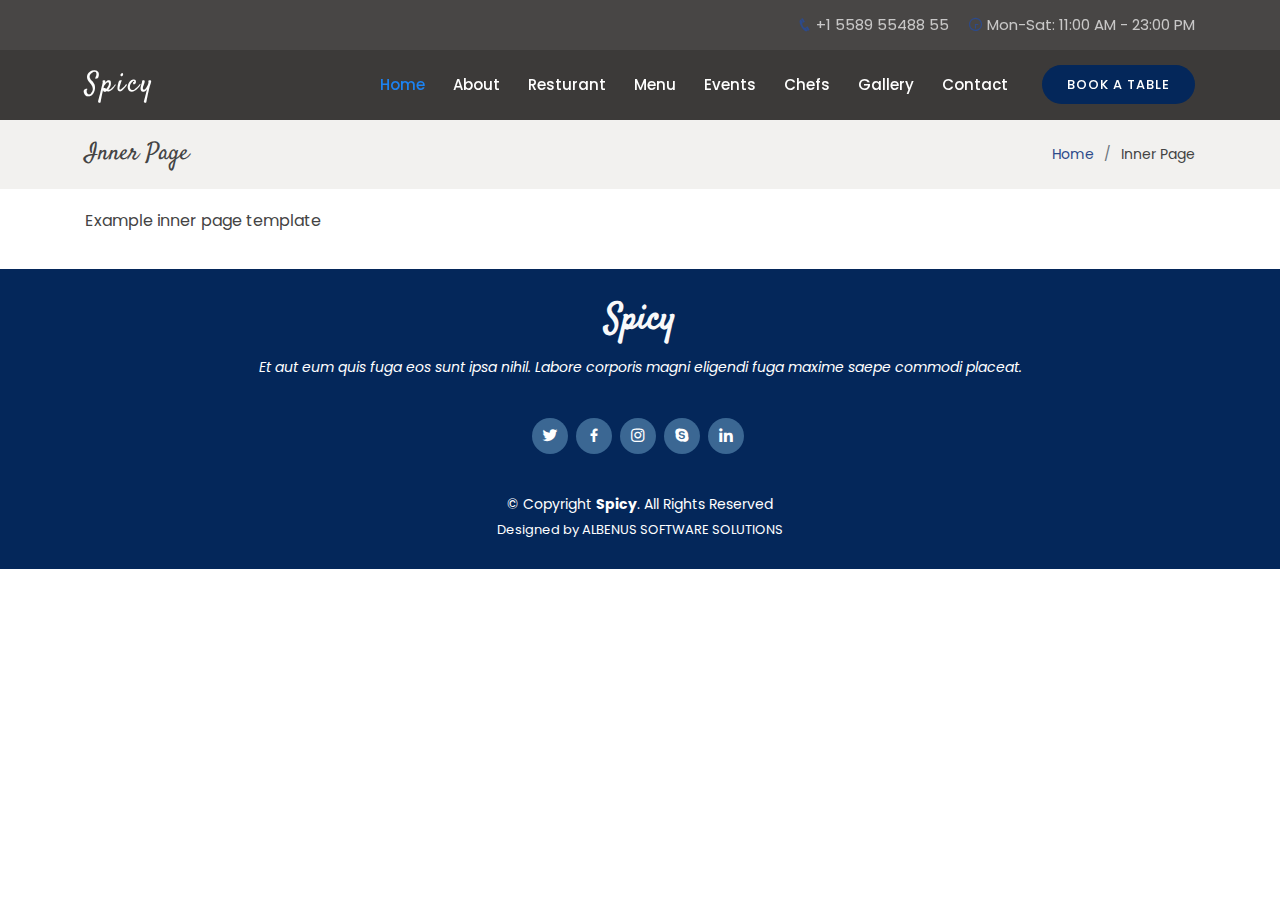
<file: inner-page.html>
<!DOCTYPE html>
<html lang="en">

<head>
  <meta charset="utf-8">
  <meta content="width=device-width, initial-scale=1.0" name="viewport">

  <title>Inner Page - Spicy</title>
  <meta content="" name="descriptison">
  <meta content="" name="keywords">

  <!-- Favicons -->
  <link href="assets/img/favicon.png" rel="icon">
  <link href="assets/img/apple-touch-icon.png" rel="apple-touch-icon">

  <!-- Google Fonts -->
  <link href="https://fonts.googleapis.com/css?family=Poppins:300,300i,400,400i,600,600i,700,700i|Satisfy|Comic+Neue:300,300i,400,400i,700,700i" rel="stylesheet">

  <!-- Vendor CSS Files -->
  <link href="assets/vendor/bootstrap/css/bootstrap.min.css" rel="stylesheet">
  <link href="assets/vendor/icofont/icofont.min.css" rel="stylesheet">
  <link href="assets/vendor/boxicons/css/boxicons.min.css" rel="stylesheet">
  <link href="assets/vendor/animate.css/animate.min.css" rel="stylesheet">
  <link href="assets/vendor/venobox/venobox.css" rel="stylesheet">
  <link href="assets/vendor/owl.carousel/assets/owl.carousel.min.css" rel="stylesheet">

  <!-- Template Main CSS File -->
  <link href="assets/css/style.css" rel="stylesheet">

  <!-- =======================================================
  * Template Name: Delicious - v2.1.0
  * Template URL: https://bootstrapmade.com/delicious-free-restaurant-bootstrap-theme/
  * Author: BootstrapMade.com
  * License: https://bootstrapmade.com/license/
  ======================================================== -->
</head>

<body>

  <!-- ======= Top Bar ======= -->
  <section id="topbar" class="d-none d-lg-flex align-items-center fixed-top ">
    <div class="container text-right">
      <i class="icofont-phone"></i> +1 5589 55488 55
      <i class="icofont-clock-time icofont-rotate-180"></i> Mon-Sat: 11:00 AM - 23:00 PM
    </div>
  </section>

  <!-- ======= Header ======= -->
  <header id="header" class="fixed-top d-flex align-items-center ">
    <div class="container d-flex align-items-center">

      <div class="logo mr-auto">
        <h1 class="text-light"><a href="index.html"><span>Spicy</span></a></h1>
        <!-- Uncomment below if you prefer to use an image logo -->
        <!-- <a href="index.html"><img src="assets/img/logo.png" alt="" class="img-fluid"></a>-->
      </div>

      <nav class="nav-menu d-none d-lg-block">
        <ul>
          <li class="active"><a href="index.html">Home</a></li>
          <li><a href="#about">About</a></li>
          <li><a href="#resturant">Resturant</a></li>
          <li><a href="#menu">Menu</a></li>
          <li><a href="#events">Events</a></li>
          <li><a href="#chefs">Chefs</a></li>
          <li><a href="#gallery">Gallery</a></li>
          <li><a href="#contact">Contact</a></li>

          <li class="book-a-table text-center"><a href="#book-a-table">Book a table</a></li>
        </ul>
      </nav><!-- .nav-menu -->

    </div>
  </header><!-- End Header -->

  <main id="main">

    <!-- ======= Breadcrumbs Section ======= -->
    <section class="breadcrumbs">
      <div class="container">

        <div class="d-flex justify-content-between align-items-center">
          <h2>Inner Page</h2>
          <ol>
            <li><a href="index.html">Home</a></li>
            <li>Inner Page</li>
          </ol>
        </div>

      </div>
    </section><!-- End Breadcrumbs Section -->

    <section class="inner-page">
      <div class="container">
        <p>
          Example inner page template
        </p>
      </div>
    </section>

  </main><!-- End #main -->

  <!-- ======= Footer ======= -->
  <footer id="footer">
    <div class="container">
      <h3>Spicy</h3>
      <p>Et aut eum quis fuga eos sunt ipsa nihil. Labore corporis magni eligendi fuga maxime saepe commodi placeat.</p>
      <div class="social-links">
        <a href="#" class="twitter"><i class="bx bxl-twitter"></i></a>
        <a href="#" class="facebook"><i class="bx bxl-facebook"></i></a>
        <a href="#" class="instagram"><i class="bx bxl-instagram"></i></a>
        <a href="#" class="google-plus"><i class="bx bxl-skype"></i></a>
        <a href="#" class="linkedin"><i class="bx bxl-linkedin"></i></a>
      </div>
      <div class="copyright">
        &copy; Copyright <strong><span>Spicy</span></strong>. All Rights Reserved
      </div>
      <div class="credits">
        <!-- All the links in the footer should remain intact. -->
        <!-- You can delete the links only if you purchased the pro version. -->
        <!-- Licensing information: https://bootstrapmade.com/license/ -->
        <!-- Purchase the pro version with working PHP/AJAX contact form: https://bootstrapmade.com/delicious-free-restaurant-bootstrap-theme/ -->
        Designed by <a href="">ALBENUS SOFTWARE SOLUTIONS</a>
      </div>
    </div>
  </footer><!-- End Footer -->

  <a href="#" class="back-to-top"><i class="icofont-simple-up"></i></a>

  <!-- Vendor JS Files -->
  <script src="assets/vendor/jquery/jquery.min.js"></script>
  <script src="assets/vendor/bootstrap/js/bootstrap.bundle.min.js"></script>
  <script src="assets/vendor/jquery.easing/jquery.easing.min.js"></script>
  <script src="assets/vendor/php-email-form/validate.js"></script>
  <script src="assets/vendor/jquery-sticky/jquery.sticky.js"></script>
  <script src="assets/vendor/isotope-layout/isotope.pkgd.min.js"></script>
  <script src="assets/vendor/venobox/venobox.min.js"></script>
  <script src="assets/vendor/owl.carousel/owl.carousel.min.js"></script>

  <!-- Template Main JS File -->
  <script src="assets/js/main.js"></script>

</body>

</html>
</file>
<file: assets/vendor/venobox/venobox.css>
/* ------ venobox.css --------*/
.vbox-overlay *, .vbox-overlay *:before, .vbox-overlay *:after{
    -webkit-backface-visibility: hidden;
    -webkit-box-sizing:border-box;
    -moz-box-sizing:border-box;
    box-sizing:border-box;
}
.vbox-overlay * { 
    -webkit-backface-visibility: visible;
    backface-visibility: visible;
}
.vbox-overlay{
    display: -webkit-flex;
    display: flex;
    -webkit-flex-direction: column;
    flex-direction: column;
    -webkit-justify-content: center;
    justify-content: center;
    -webkit-align-items: center;
    align-items: center;
    position: fixed;
    left: 0;
    top: 0;
    bottom: 0;
    right: 0;
    z-index: 999999;
}

/* ----- navigation ----- */
.vbox-title{
    width: 100%;
    height: 40px;
    float: left;
    text-align: center;
    line-height: 28px;
    font-size: 12px;
    padding: 6px 50px;
    overflow: hidden;
    position: fixed;
    display: none;
    left: 0;
    z-index: 89;
}
.vbox-close{
    cursor: pointer;
    position: fixed;
    top: -1px;
    right: 0;
    width: 50px;
    height: 40px;
    padding: 6px;
    display: block;
    background-position:10px center;
    overflow: hidden;
    font-size: 24px;
    line-height: 1;
    text-align: center;
    z-index: 99;
}
.vbox-left{
    cursor: pointer;
    position: fixed;
    left: 0;
    height: 40px;
    overflow: hidden;
    line-height: 28px;
    font-size: 12px;
    z-index: 99;
    display: flex;
    align-items:center;
}
.vbox-num{
    display: inline-block;
    margin: 6px 0 6px 15px;
}
/* ----- Social share ----- */
.vbox-share{
    line-height: 28px;
    font-size: 12px;
    overflow: hidden;
    position: fixed;
    left: 0;
    z-index: 98;
    display: flex;
    align-items:center;
    justify-content: center;
    width: 100%;
    text-align: center;
}
.vbox-share svg{
    max-height: 28px;
    width: 28px;
    z-index: 10;
    margin-left: 12px;
    margin-top: 6px;
    margin-bottom: 6px;
    vertical-align: middle;
}


/* ----- navigation ARROWS ----- */
.vbox-next, .vbox-prev{
    position: fixed;
    top: 50%;
    margin-top: -15px;
    overflow: hidden;
    cursor: pointer;
    display: block;
    width: 45px;
    height: 45px;
    z-index: 99;
}
.vbox-next span, .vbox-prev span{
    position: relative;
    width: 20px;
    height: 20px;
    border: 2px solid transparent;
    border-top-color: #B6B6B6;
    border-right-color: #B6B6B6;
    text-indent: -100px;
    position: absolute;
    top: 8px;
    display: block;
}
.vbox-prev{
    left: 15px;
}
.vbox-next{
    right: 15px;
}
.vbox-prev span{
    left: 10px;
    -ms-transform: rotate(-135deg);
    -webkit-transform: rotate(-135deg);
    transform: rotate(-135deg);
}
.vbox-next span{
    -ms-transform: rotate(45deg);
    -webkit-transform: rotate(45deg);
    transform: rotate(45deg);
    right: 10px;
}
/* ------- inline window ------ */
.vbox-inline{
    width: 420px;
    height: 315px;
    height: 70vh;
    padding: 10px;
    background: #fff;
    margin: 0 auto;
    overflow: auto;
    text-align: left;
}
/* ------- Video & iFrames window ------ */
.venoframe{
    max-width: 100%;
    width: 100%;
    border: none;
    width: 100%;
    height: 260px;
    height: 70vh;
}
.venoframe.vbvid{
    height: 260px;
}
@media (min-width: 768px) {
    .venoframe, .vbox-inline{
        width: 90%;
        height: 360px;
        height: 70vh;
    }
    .venoframe.vbvid{
        width: 640px;
        height: 360px;
    }
}
@media (min-width: 992px) {
    .venoframe, .vbox-inline{
        max-width: 1200px;
        width: 80%;
        height: 540px;
        height: 70vh;
    }
    .venoframe.vbvid{
        width: 960px;
        height: 540px;
    }
}
/* 
Please do NOT edit this part! 
or at least read this note: http://i.imgur.com/7C0ws9e.gif
*/
.vbox-open{
    overflow: hidden;
}
.vbox-container{
    position: absolute;
    left: 0;
    right: 0;
    top: 0;
    bottom: 0;
    overflow-x: hidden;
    overflow-y: scroll;
    overflow-scrolling: touch;
    -webkit-overflow-scrolling: touch;
    z-index: 20;
    max-height: 100%;

}

.vbox-content{
    text-align: center;
    float: left;
    width: 100%;
    position: relative;
    overflow: hidden;
    padding: 20px 4%;
}
.vbox-container img{
    max-width: 100%;
    height: auto;
}
.vbox-figlio{
    box-shadow: 0 0 12px rgba(0,0,0,0.19), 0 6px 6px rgba(0,0,0,0.23);
    max-width: 100%;
    text-align: initial;
}
img.vbox-figlio{
    -webkit-user-select: none;
-khtml-user-select: none;
-moz-user-select: none;
-o-user-select: none;
user-select: none;
}
.vbox-content.swipe-left{
    margin-left: -200px !important;
}
.vbox-content.swipe-right{
    margin-left: 200px !important;
}
.vbox-animated{
    webkit-transition: margin 300ms ease-out;
    transition: margin 300ms ease-out;
}

/* ---------- preloader ----------
 * SPINKIT 
 * http://tobiasahlin.com/spinkit/
-------------------------------- */
.sk-double-bounce,.sk-rotating-plane{width:40px;height:40px;margin:40px auto}.sk-rotating-plane{background-color:#333;-webkit-animation:sk-rotatePlane 1.2s infinite ease-in-out;animation:sk-rotatePlane 1.2s infinite ease-in-out}@-webkit-keyframes sk-rotatePlane{0%{-webkit-transform:perspective(120px) rotateX(0) rotateY(0);transform:perspective(120px) rotateX(0) rotateY(0)}50%{-webkit-transform:perspective(120px) rotateX(-180.1deg) rotateY(0);transform:perspective(120px) rotateX(-180.1deg) rotateY(0)}100%{-webkit-transform:perspective(120px) rotateX(-180deg) rotateY(-179.9deg);transform:perspective(120px) rotateX(-180deg) rotateY(-179.9deg)}}@keyframes sk-rotatePlane{0%{-webkit-transform:perspective(120px) rotateX(0) rotateY(0);transform:perspective(120px) rotateX(0) rotateY(0)}50%{-webkit-transform:perspective(120px) rotateX(-180.1deg) rotateY(0);transform:perspective(120px) rotateX(-180.1deg) rotateY(0)}100%{-webkit-transform:perspective(120px) rotateX(-180deg) rotateY(-179.9deg);transform:perspective(120px) rotateX(-180deg) rotateY(-179.9deg)}}.sk-double-bounce{position:relative}.sk-double-bounce .sk-child{width:100%;height:100%;border-radius:50%;background-color:#333;opacity:.6;position:absolute;top:0;left:0;-webkit-animation:sk-doubleBounce 2s infinite ease-in-out;animation:sk-doubleBounce 2s infinite ease-in-out}.sk-chasing-dots .sk-child,.sk-spinner-pulse,.sk-three-bounce .sk-child{background-color:#333;border-radius:100%}.sk-double-bounce .sk-double-bounce2{-webkit-animation-delay:-1s;animation-delay:-1s}@-webkit-keyframes sk-doubleBounce{0%,100%{-webkit-transform:scale(0);transform:scale(0)}50%{-webkit-transform:scale(1);transform:scale(1)}}@keyframes sk-doubleBounce{0%,100%{-webkit-transform:scale(0);transform:scale(0)}50%{-webkit-transform:scale(1);transform:scale(1)}}.sk-wave{margin:40px auto;width:50px;height:40px;text-align:center;font-size:10px}.sk-wave .sk-rect{background-color:#333;height:100%;width:6px;display:inline-block;-webkit-animation:sk-waveStretchDelay 1.2s infinite ease-in-out;animation:sk-waveStretchDelay 1.2s infinite ease-in-out}.sk-wave .sk-rect1{-webkit-animation-delay:-1.2s;animation-delay:-1.2s}.sk-wave .sk-rect2{-webkit-animation-delay:-1.1s;animation-delay:-1.1s}.sk-wave .sk-rect3{-webkit-animation-delay:-1s;animation-delay:-1s}.sk-wave .sk-rect4{-webkit-animation-delay:-.9s;animation-delay:-.9s}.sk-wave .sk-rect5{-webkit-animation-delay:-.8s;animation-delay:-.8s}@-webkit-keyframes sk-waveStretchDelay{0%,100%,40%{-webkit-transform:scaleY(.4);transform:scaleY(.4)}20%{-webkit-transform:scaleY(1);transform:scaleY(1)}}@keyframes sk-waveStretchDelay{0%,100%,40%{-webkit-transform:scaleY(.4);transform:scaleY(.4)}20%{-webkit-transform:scaleY(1);transform:scaleY(1)}}.sk-wandering-cubes{margin:40px auto;width:40px;height:40px;position:relative}.sk-wandering-cubes .sk-cube{background-color:#333;width:10px;height:10px;position:absolute;top:0;left:0;-webkit-animation:sk-wanderingCube 1.8s ease-in-out -1.8s infinite both;animation:sk-wanderingCube 1.8s ease-in-out -1.8s infinite both}.sk-chasing-dots,.sk-spinner-pulse{width:40px;height:40px;margin:40px auto}.sk-wandering-cubes .sk-cube2{-webkit-animation-delay:-.9s;animation-delay:-.9s}@-webkit-keyframes sk-wanderingCube{0%{-webkit-transform:rotate(0);transform:rotate(0)}25%{-webkit-transform:translateX(30px) rotate(-90deg) scale(.5);transform:translateX(30px) rotate(-90deg) scale(.5)}50%{-webkit-transform:translateX(30px) translateY(30px) rotate(-179deg);transform:translateX(30px) translateY(30px) rotate(-179deg)}50.1%{-webkit-transform:translateX(30px) translateY(30px) rotate(-180deg);transform:translateX(30px) translateY(30px) rotate(-180deg)}75%{-webkit-transform:translateX(0) translateY(30px) rotate(-270deg) scale(.5);transform:translateX(0) translateY(30px) rotate(-270deg) scale(.5)}100%{-webkit-transform:rotate(-360deg);transform:rotate(-360deg)}}@keyframes sk-wanderingCube{0%{-webkit-transform:rotate(0);transform:rotate(0)}25%{-webkit-transform:translateX(30px) rotate(-90deg) scale(.5);transform:translateX(30px) rotate(-90deg) scale(.5)}50%{-webkit-transform:translateX(30px) translateY(30px) rotate(-179deg);transform:translateX(30px) translateY(30px) rotate(-179deg)}50.1%{-webkit-transform:translateX(30px) translateY(30px) rotate(-180deg);transform:translateX(30px) translateY(30px) rotate(-180deg)}75%{-webkit-transform:translateX(0) translateY(30px) rotate(-270deg) scale(.5);transform:translateX(0) translateY(30px) rotate(-270deg) scale(.5)}100%{-webkit-transform:rotate(-360deg);transform:rotate(-360deg)}}.sk-spinner-pulse{-webkit-animation:sk-pulseScaleOut 1s infinite ease-in-out;animation:sk-pulseScaleOut 1s infinite ease-in-out}@-webkit-keyframes sk-pulseScaleOut{0%{-webkit-transform:scale(0);transform:scale(0)}100%{-webkit-transform:scale(1);transform:scale(1);opacity:0}}@keyframes sk-pulseScaleOut{0%{-webkit-transform:scale(0);transform:scale(0)}100%{-webkit-transform:scale(1);transform:scale(1);opacity:0}}.sk-chasing-dots{position:relative;text-align:center;-webkit-animation:sk-chasingDotsRotate 2s infinite linear;animation:sk-chasingDotsRotate 2s infinite linear}.sk-chasing-dots .sk-child{width:60%;height:60%;display:inline-block;position:absolute;top:0;-webkit-animation:sk-chasingDotsBounce 2s infinite ease-in-out;animation:sk-chasingDotsBounce 2s infinite ease-in-out}.sk-chasing-dots .sk-dot2{top:auto;bottom:0;-webkit-animation-delay:-1s;animation-delay:-1s}@-webkit-keyframes sk-chasingDotsRotate{100%{-webkit-transform:rotate(360deg);transform:rotate(360deg)}}@keyframes sk-chasingDotsRotate{100%{-webkit-transform:rotate(360deg);transform:rotate(360deg)}}@-webkit-keyframes sk-chasingDotsBounce{0%,100%{-webkit-transform:scale(0);transform:scale(0)}50%{-webkit-transform:scale(1);transform:scale(1)}}@keyframes sk-chasingDotsBounce{0%,100%{-webkit-transform:scale(0);transform:scale(0)}50%{-webkit-transform:scale(1);transform:scale(1)}}.sk-three-bounce{margin:40px auto;width:80px;text-align:center}.sk-three-bounce .sk-child{width:20px;height:20px;display:inline-block;-webkit-animation:sk-three-bounce 1.4s ease-in-out 0s infinite both;animation:sk-three-bounce 1.4s ease-in-out 0s infinite both}.sk-circle .sk-child:before,.sk-fading-circle .sk-circle:before{display:block;border-radius:100%;content:'';background-color:#333}.sk-three-bounce .sk-bounce1{-webkit-animation-delay:-.32s;animation-delay:-.32s}.sk-three-bounce .sk-bounce2{-webkit-animation-delay:-.16s;animation-delay:-.16s}@-webkit-keyframes sk-three-bounce{0%,100%,80%{-webkit-transform:scale(0);transform:scale(0)}40%{-webkit-transform:scale(1);transform:scale(1)}}@keyframes sk-three-bounce{0%,100%,80%{-webkit-transform:scale(0);transform:scale(0)}40%{-webkit-transform:scale(1);transform:scale(1)}}.sk-circle{margin:40px auto;width:40px;height:40px;position:relative}.sk-circle .sk-child{width:100%;height:100%;position:absolute;left:0;top:0}.sk-circle .sk-child:before{margin:0 auto;width:15%;height:15%;-webkit-animation:sk-circleBounceDelay 1.2s infinite ease-in-out both;animation:sk-circleBounceDelay 1.2s infinite ease-in-out both}.sk-circle .sk-circle2{-webkit-transform:rotate(30deg);-ms-transform:rotate(30deg);transform:rotate(30deg)}.sk-circle .sk-circle3{-webkit-transform:rotate(60deg);-ms-transform:rotate(60deg);transform:rotate(60deg)}.sk-circle .sk-circle4{-webkit-transform:rotate(90deg);-ms-transform:rotate(90deg);transform:rotate(90deg)}.sk-circle .sk-circle5{-webkit-transform:rotate(120deg);-ms-transform:rotate(120deg);transform:rotate(120deg)}.sk-circle .sk-circle6{-webkit-transform:rotate(150deg);-ms-transform:rotate(150deg);transform:rotate(150deg)}.sk-circle .sk-circle7{-webkit-transform:rotate(180deg);-ms-transform:rotate(180deg);transform:rotate(180deg)}.sk-circle .sk-circle8{-webkit-transform:rotate(210deg);-ms-transform:rotate(210deg);transform:rotate(210deg)}.sk-circle .sk-circle9{-webkit-transform:rotate(240deg);-ms-transform:rotate(240deg);transform:rotate(240deg)}.sk-circle .sk-circle10{-webkit-transform:rotate(270deg);-ms-transform:rotate(270deg);transform:rotate(270deg)}.sk-circle .sk-circle11{-webkit-transform:rotate(300deg);-ms-transform:rotate(300deg);transform:rotate(300deg)}.sk-circle .sk-circle12{-webkit-transform:rotate(330deg);-ms-transform:rotate(330deg);transform:rotate(330deg)}.sk-circle .sk-circle2:before{-webkit-animation-delay:-1.1s;animation-delay:-1.1s}.sk-circle .sk-circle3:before{-webkit-animation-delay:-1s;animation-delay:-1s}.sk-circle .sk-circle4:before{-webkit-animation-delay:-.9s;animation-delay:-.9s}.sk-circle .sk-circle5:before{-webkit-animation-delay:-.8s;animation-delay:-.8s}.sk-circle .sk-circle6:before{-webkit-animation-delay:-.7s;animation-delay:-.7s}.sk-circle .sk-circle7:before{-webkit-animation-delay:-.6s;animation-delay:-.6s}.sk-circle .sk-circle8:before{-webkit-animation-delay:-.5s;animation-delay:-.5s}.sk-circle .sk-circle9:before{-webkit-animation-delay:-.4s;animation-delay:-.4s}.sk-circle .sk-circle10:before{-webkit-animation-delay:-.3s;animation-delay:-.3s}.sk-circle .sk-circle11:before{-webkit-animation-delay:-.2s;animation-delay:-.2s}.sk-circle .sk-circle12:before{-webkit-animation-delay:-.1s;animation-delay:-.1s}@-webkit-keyframes sk-circleBounceDelay{0%,100%,80%{-webkit-transform:scale(0);transform:scale(0)}40%{-webkit-transform:scale(1);transform:scale(1)}}@keyframes sk-circleBounceDelay{0%,100%,80%{-webkit-transform:scale(0);transform:scale(0)}40%{-webkit-transform:scale(1);transform:scale(1)}}.sk-cube-grid{width:40px;height:40px;margin:40px auto}.sk-cube-grid .sk-cube{width:33.33%;height:33.33%;background-color:#333;float:left;-webkit-animation:sk-cubeGridScaleDelay 1.3s infinite ease-in-out;animation:sk-cubeGridScaleDelay 1.3s infinite ease-in-out}.sk-cube-grid .sk-cube1{-webkit-animation-delay:.2s;animation-delay:.2s}.sk-cube-grid .sk-cube2{-webkit-animation-delay:.3s;animation-delay:.3s}.sk-cube-grid .sk-cube3{-webkit-animation-delay:.4s;animation-delay:.4s}.sk-cube-grid .sk-cube4{-webkit-animation-delay:.1s;animation-delay:.1s}.sk-cube-grid .sk-cube5{-webkit-animation-delay:.2s;animation-delay:.2s}.sk-cube-grid .sk-cube6{-webkit-animation-delay:.3s;animation-delay:.3s}.sk-cube-grid .sk-cube7{-webkit-animation-delay:0ms;animation-delay:0ms}.sk-cube-grid .sk-cube8{-webkit-animation-delay:.1s;animation-delay:.1s}.sk-cube-grid .sk-cube9{-webkit-animation-delay:.2s;animation-delay:.2s}@-webkit-keyframes sk-cubeGridScaleDelay{0%,100%,70%{-webkit-transform:scale3D(1,1,1);transform:scale3D(1,1,1)}35%{-webkit-transform:scale3D(0,0,1);transform:scale3D(0,0,1)}}@keyframes sk-cubeGridScaleDelay{0%,100%,70%{-webkit-transform:scale3D(1,1,1);transform:scale3D(1,1,1)}35%{-webkit-transform:scale3D(0,0,1);transform:scale3D(0,0,1)}}.sk-fading-circle{margin:40px auto;width:40px;height:40px;position:relative}.sk-fading-circle .sk-circle{width:100%;height:100%;position:absolute;left:0;top:0}.sk-fading-circle .sk-circle:before{margin:0 auto;width:15%;height:15%;-webkit-animation:sk-circleFadeDelay 1.2s infinite ease-in-out both;animation:sk-circleFadeDelay 1.2s infinite ease-in-out both}.sk-fading-circle .sk-circle2{-webkit-transform:rotate(30deg);-ms-transform:rotate(30deg);transform:rotate(30deg)}.sk-fading-circle .sk-circle3{-webkit-transform:rotate(60deg);-ms-transform:rotate(60deg);transform:rotate(60deg)}.sk-fading-circle .sk-circle4{-webkit-transform:rotate(90deg);-ms-transform:rotate(90deg);transform:rotate(90deg)}.sk-fading-circle .sk-circle5{-webkit-transform:rotate(120deg);-ms-transform:rotate(120deg);transform:rotate(120deg)}.sk-fading-circle .sk-circle6{-webkit-transform:rotate(150deg);-ms-transform:rotate(150deg);transform:rotate(150deg)}.sk-fading-circle .sk-circle7{-webkit-transform:rotate(180deg);-ms-transform:rotate(180deg);transform:rotate(180deg)}.sk-fading-circle .sk-circle8{-webkit-transform:rotate(210deg);-ms-transform:rotate(210deg);transform:rotate(210deg)}.sk-fading-circle .sk-circle9{-webkit-transform:rotate(240deg);-ms-transform:rotate(240deg);transform:rotate(240deg)}.sk-fading-circle .sk-circle10{-webkit-transform:rotate(270deg);-ms-transform:rotate(270deg);transform:rotate(270deg)}.sk-fading-circle .sk-circle11{-webkit-transform:rotate(300deg);-ms-transform:rotate(300deg);transform:rotate(300deg)}.sk-fading-circle .sk-circle12{-webkit-transform:rotate(330deg);-ms-transform:rotate(330deg);transform:rotate(330deg)}.sk-fading-circle .sk-circle2:before{-webkit-animation-delay:-1.1s;animation-delay:-1.1s}.sk-fading-circle .sk-circle3:before{-webkit-animation-delay:-1s;animation-delay:-1s}.sk-fading-circle .sk-circle4:before{-webkit-animation-delay:-.9s;animation-delay:-.9s}.sk-fading-circle .sk-circle5:before{-webkit-animation-delay:-.8s;animation-delay:-.8s}.sk-fading-circle .sk-circle6:before{-webkit-animation-delay:-.7s;animation-delay:-.7s}.sk-fading-circle .sk-circle7:before{-webkit-animation-delay:-.6s;animation-delay:-.6s}.sk-fading-circle .sk-circle8:before{-webkit-animation-delay:-.5s;animation-delay:-.5s}.sk-fading-circle .sk-circle9:before{-webkit-animation-delay:-.4s;animation-delay:-.4s}.sk-fading-circle .sk-circle10:before{-webkit-animation-delay:-.3s;animation-delay:-.3s}.sk-fading-circle .sk-circle11:before{-webkit-animation-delay:-.2s;animation-delay:-.2s}.sk-fading-circle .sk-circle12:before{-webkit-animation-delay:-.1s;animation-delay:-.1s}@-webkit-keyframes sk-circleFadeDelay{0%,100%,39%{opacity:0}40%{opacity:1}}@keyframes sk-circleFadeDelay{0%,100%,39%{opacity:0}40%{opacity:1}}.sk-folding-cube{margin:40px auto;width:40px;height:40px;position:relative;-webkit-transform:rotateZ(45deg);transform:rotateZ(45deg)}.sk-folding-cube .sk-cube{float:left;width:50%;height:50%;position:relative;-webkit-transform:scale(1.1);-ms-transform:scale(1.1);transform:scale(1.1)}.sk-folding-cube .sk-cube:before{content:'';position:absolute;top:0;left:0;width:100%;height:100%;background-color:#333;-webkit-animation:sk-foldCubeAngle 2.4s infinite linear both;animation:sk-foldCubeAngle 2.4s infinite linear both;-webkit-transform-origin:100% 100%;-ms-transform-origin:100% 100%;transform-origin:100% 100%}.sk-folding-cube .sk-cube2{-webkit-transform:scale(1.1) rotateZ(90deg);transform:scale(1.1) rotateZ(90deg)}.sk-folding-cube .sk-cube3{-webkit-transform:scale(1.1) rotateZ(180deg);transform:scale(1.1) rotateZ(180deg)}.sk-folding-cube .sk-cube4{-webkit-transform:scale(1.1) rotateZ(270deg);transform:scale(1.1) rotateZ(270deg)}.sk-folding-cube .sk-cube2:before{-webkit-animation-delay:.3s;animation-delay:.3s}.sk-folding-cube .sk-cube3:before{-webkit-animation-delay:.6s;animation-delay:.6s}.sk-folding-cube .sk-cube4:before{-webkit-animation-delay:.9s;animation-delay:.9s}@-webkit-keyframes sk-foldCubeAngle{0%,10%{-webkit-transform:perspective(140px) rotateX(-180deg);transform:perspective(140px) rotateX(-180deg);opacity:0}25%,75%{-webkit-transform:perspective(140px) rotateX(0);transform:perspective(140px) rotateX(0);opacity:1}100%,90%{-webkit-transform:perspective(140px) rotateY(180deg);transform:perspective(140px) rotateY(180deg);opacity:0}}@keyframes sk-foldCubeAngle{0%,10%{-webkit-transform:perspective(140px) rotateX(-180deg);transform:perspective(140px) rotateX(-180deg);opacity:0}25%,75%{-webkit-transform:perspective(140px) rotateX(0);transform:perspective(140px) rotateX(0);opacity:1}100%,90%{-webkit-transform:perspective(140px) rotateY(180deg);transform:perspective(140px) rotateY(180deg);opacity:0}}
</file>
<file: assets/css/style.css>
/**
* Template Name: Delicious - v2.1.0
* Template URL: https://bootstrapmade.com/delicious-free-restaurant-bootstrap-theme/
* Author: BootstrapMade.com
* License: https://bootstrapmade.com/license/
*/

/*--------------------------------------------------------------
# General
--------------------------------------------------------------*/
body {
  font-family: "Poppins", sans-serif;
  color: #444444;
}

a {
  color:#2d4a8a;
}

a:hover {
  color:#2d4a8a;;
  text-decoration: none;
}

h1, h2, h3, h4, h5, h6 {
  font-family: "Satisfy", sans-serif;
}

/* equal card height */
.row-equal > div[class*='col-'] {
    display: flex;
    flex: 1 0 auto;
}

.row-equal .card {
   width: 100%;
}

/* ensure equal card height inside carousel */
.carousel-inner>.row-equal.active, 
.carousel-inner>.row-equal.next, 
.carousel-inner>.row-equal.prev {
    display: flex;
}

/* prevent flicker during transition */
.carousel-inner>.row-equal.active.left, 
.carousel-inner>.row-equal.active.right {
    opacity: 0.5;
    display: flex;
}


/* control image height */
.card-img-top-250 {
    max-height: 250px;
    overflow:hidden;
}


.card-header{color:dodgerblue}

h1 { font: 600 1em/1.5 "Neuton"; 
     color: rgba(255,155,50,); 
      text-align: center; 
       font-size:45px;
       font-family: "Satisfy", sans-serif; 
      margin: 0 }
}

.nm {
  text-transform: uppercase;
  letter-spacing:none;
  font-size:30px;
  display: inline-block;
  border: px double rgba(255,255,255,69);
  border-width: 4px 0;
  padding: 1.5em 0em;
  position: absolute;
  top: 0%;
  left: 50%;
  width: 40em;
  margin: 0 0 0 -20em;
  text-align: top;
}
.jr{
    font: 700 4em/1 "Oswald", 
    letter-spacing: 0;
    padding: .25em 0 .325em;
    display: block;
    margin: 0 auto;
    text-shadow: 0 0 80px rgba(255,55,255);
    padding-top:50px;

/* Clip Background Image */
    background: url(http://f.cl.ly/items/010q3E1u3p2Q0j1L1S1o/animated_text_fill.png) repeat-y;
    -webkit-background-clip: text;
    background-clip: text;
/* Animate Background Image */
    -webkit-text-fill-color: rgb(26 3 255 / 0.4);
    -webkit-animation: aitf 80s linear infinite;
/* Activate hardware acceleration for smoother animations */

    -webkit-transform: translate3d(10,0,0);
    -webkit-backface-visibility: hidden;
  }

/* Animate Background Image */

@-webkit-keyframes aitf {
  0% { background-position: 0% 50%; }
  100% { background-position: 100% 50%; }
}



/*--------------------------------------------------------------
# Back to top button
--------------------------------------------------------------*/
.back-to-top {
  position: fixed;
  display: none;
  right: 15px;
  bottom: 15px;
  z-index: 99999;
}

.back-to-top i {
  display: flex;
  align-items: center;
  justify-content: center;
  font-size: 24px;
  width: 40px;
  height: 40px;
  border-radius: 50px;
  background: #2d4a8a;
  color: #fff;
  transition: all 0.4s;
}

.back-to-top i:hover {
  background:#2d4a8a;
  color: #fff;
}

/*--------------------------------------------------------------
# Top Bar
--------------------------------------------------------------*/
#topbar {
  padding: 0;
  font-size: 15px;
  height: 50px;
  transition: all 0.5s;
  background: rgba(26, 24, 22, 0.8);
  color: rgba(255, 255, 255, 0.7);
}

#topbar.topbar-transparent {
  background: transparent;
}

#topbar.topbar-scrolled {
  top: -50px;
}

#topbar i {
  color:#2d4a8a;
}

#topbar i + i {
  margin-left: 15px;
}

/*--------------------------------------------------------------
# Header
--------------------------------------------------------------*/
#header {
  top: 50px;
  height: 70px;
  z-index: 997;
  transition: all 0.5s;
  padding: 10px 0;
  background: rgba(26, 24, 22, 0.85);
}

#header.header-transparent {
  background: transparent;
}

#header.header-scrolled {
  top: 0;
  background: #073984;
}

#header .logo h1 {
  font-size: 28px;
  margin: 0;
  line-height: 1;
  font-weight: 400;
  letter-spacing: 3px;
}

#header .logo h1 a, #header .logo h1 a:hover {
  color: #fff;
  text-decoration: none;
}

#header .logo img {
  padding: 0;
  margin: 0;
  max-height: 40px;
}

@media (max-width: 992px) {
  #header {
    top: 0;
    background: rgba(26, 24, 22, 0.85);
  }
}

/*--------------------------------------------------------------
# Navigation Menu
--------------------------------------------------------------*/
/* Desktop Navigation */
.nav-menu, .nav-menu * {
  margin: 0;
  padding: 0;
  list-style: none;
}

.nav-menu > ul > li {
  position: relative;
  white-space: nowrap;
  float: left;
}

.nav-menu a {
  display: block;
  position: relative;
  color: white;
  padding: 9px 14px;
  transition: 0.3s;
  font-size: 15px;
  font-weight: 500;
  font-family: "Poppins", sans-serif;
}

.nav-menu a:hover, .nav-menu .active > a, .nav-menu li:hover > a {
  color:#1c83f3;
  text-decoration: none;
}

.nav-menu .book-a-table a {
  background:#04275a;
  color: #fff;
  border-radius: 50px;
  margin: 0 0 0 20px;
  padding: 10px 25px;
  text-transform: uppercase;
  font-size: 13px;
  font-weight: 500;
  letter-spacing: 1px;
  transition: 0.3s;
}

.nav-menu .book-a-table a:hover {
  background:#2d4a8a;
  color: #fff;
}

.nav-menu .drop-down ul {
  display: block;
  position: absolute;
  left: 0;
  top: calc(100% + 30px);
  z-index: 99;
  opacity: 0;
  visibility: hidden;
  padding: 10px 0;
  background: #fff;
  box-shadow: 0px 0px 30px rgba(127, 137, 161, 0.25);
  transition: ease all 0.3s;
}

.nav-menu .drop-down:hover > ul {
  opacity: 1;
  top: 100%;
  visibility: visible;
}

.nav-menu .drop-down li {
  min-width: 180px;
  position: relative;
}

.nav-menu .drop-down ul a {
  padding: 10px 20px;
  font-size: 14px;
  font-weight: 500;
  text-transform: none;
  color: #433f39;
}

.nav-menu .drop-down ul a:hover, .nav-menu .drop-down ul .active > a, .nav-menu .drop-down ul li:hover > a {
  color: #2d4a8a;
}

.nav-menu .drop-down > a:after {
  content: "\ea99";
  font-family: IcoFont;
  padding-left: 5px;
}

.nav-menu .drop-down .drop-down ul {
  top: 0;
  left: calc(100% - 30px);
}

.nav-menu .drop-down .drop-down:hover > ul {
  opacity: 1;
  top: 0;
  left: 100%;
}

.nav-menu .drop-down .drop-down > a {
  padding-right: 35px;
}

.nav-menu .drop-down .drop-down > a:after {
  content: "\eaa0";
  font-family: IcoFont;
  position: absolute;
  right: 15px;
}

@media (max-width: 1366px) {
  .nav-menu .drop-down .drop-down ul {
    left: -90%;
  }
  .nav-menu .drop-down .drop-down:hover > ul {
    left: -100%;
  }
  .nav-menu .drop-down .drop-down > a:after {
    content: "\ea9d";
  }
}

/* Mobile Navigation */
.mobile-nav-toggle {
  position: fixed;
  right: 15px;
  top: 15px;
  z-index: 9998;
  border: 0;
  background: none;
  font-size: 24px;
  transition: all 0.4s;
  outline: none !important;
  line-height: 1;
  cursor: pointer;
  text-align: right;
}

.mobile-nav-toggle i {
  color: #fff;
}

.mobile-nav {
  position: fixed;
  top: 55px;
  right: 15px;
  bottom: 15px;
  left: 15px;
  z-index: 9999;
  overflow-y: auto;
  background: #fff;
  transition: ease-in-out 0.2s;
  opacity: 0;
  visibility: hidden;
  border-radius: 10px;
  padding: 10px 0;
}

.mobile-nav * {
  margin: 0;
  padding: 0;
  list-style: none;
}

.mobile-nav a {
  display: block;
  position: relative;
  color: #433f39;
  padding: 10px 20px;
  font-weight: 500;
  outline: none;
}

.mobile-nav a:hover, .mobile-nav .active > a, .mobile-nav li:hover > a {
  color: #2d4a8a;
  text-decoration: none;
}

.mobile-nav .book-a-table a {
  background: #2d4a8a;
  color: #fff;
  border-radius: 50px;
  margin: 0 0 0 20px;
  padding: 10px 25px;
  text-transform: uppercase;
  font-size: 13px;
  font-weight: 500;
  letter-spacing: 1px;
  transition: 0.3s;
  display: inline-block;
}

.mobile-nav .book-a-table a:hover {
  background:#2d4a8a;
  color: #fff;
}

.mobile-nav .drop-down > a:after {
  content: "\ea99";
  font-family: IcoFont;
  padding-left: 10px;
  position: absolute;
  right: 15px;
}

.mobile-nav .active.drop-down > a:after {
  content: "\eaa1";
}

.mobile-nav .drop-down > a {
  padding-right: 35px;
}

.mobile-nav .drop-down ul {
  display: none;
  overflow: hidden;
}

.mobile-nav .drop-down li {
  padding-left: 20px;
}

.mobile-nav-overly {
  width: 100%;
  height: 100%;
  z-index: 9997;
  top: 0;
  left: 0;
  position: fixed;
  background: rgba(39, 37, 34, 0.6);
  overflow: hidden;
  display: none;
  transition: ease-in-out 0.2s;
}

.mobile-nav-active {
  overflow: hidden;
}

.mobile-nav-active .mobile-nav {
  opacity: 1;
  visibility: visible;
}

.mobile-nav-active .mobile-nav-toggle i {
  color: #fff;
}

/*--------------------------------------------------------------
# Hero Section
--------------------------------------------------------------*/
#hero {
  width: 100%;
  height: 100vh;
  background-color: rgba(39, 37, 34, 0.8);
  overflow: hidden;
  padding: 0;
}

#hero .carousel-item {
  width: 100%;
  height: 100vh;
  background-size: cover;
  background-position: center;
  background-repeat: no-repeat;
}

#hero .carousel-item::before {
  content: '';
  background-color: rgba(12, 11, 10, 0.5);
  position: absolute;
  top: 0;
  right: 0;
  left: 0;
  bottom: 0;
}

#hero .carousel-container {
  display: flex;
  justify-content: center;
  align-items: center;
  position: absolute;
  bottom: 0;
  top: 0;
  left: 0;
  right: 0;
}

#hero .carousel-content {
  text-align: center;
}

#hero h2 {
  color: #fff;
  margin-bottom: 30px;
  font-size: 48px;
  font-weight: 700;
}

#hero h2 span {
  color: #2d4a8a;
}

#hero p {
  width: 80%;
  -webkit-animation-delay: 0.4s;
  animation-delay: 0.4s;
  margin: 0 auto 30px auto;
  color: #fff;
}

#hero .carousel-inner .carousel-item {
  transition-property: opacity;
  background-position: center top;
}

#hero .carousel-inner .carousel-item,
#hero .carousel-inner .active.carousel-item-left,
#hero .carousel-inner .active.carousel-item-right {
  opacity: 0;
}

#hero .carousel-inner .active,
#hero .carousel-inner .carousel-item-next.carousel-item-left,
#hero .carousel-inner .carousel-item-prev.carousel-item-right {
  opacity: 1;
  transition: 0.5s;
}

#hero .carousel-inner .carousel-item-next,
#hero .carousel-inner .carousel-item-prev,
#hero .carousel-inner .active.carousel-item-left,
#hero .carousel-inner .active.carousel-item-right {
  left: 0;
  transform: translate3d(0, 0, 0);
}

#hero .carousel-control-prev, #hero .carousel-control-next {
  width: 10%;
  opacity: 1;
}

#hero .carousel-control-next-icon, #hero .carousel-control-prev-icon {
  background: none;
  font-size: 36px;
  line-height: 1;
  width: auto;
  height: auto;
  background: rgba(255, 255, 255, 0.1);
  border-radius: 50px;
  padding: 10px;
  transition: 0.3s;
  color: rgba(255, 255, 255, 0.5);
}

#hero .carousel-control-next-icon:hover, #hero .carousel-control-prev-icon:hover {
  background: rgba(255, 255, 255, 0.2);
  color: rgba(255, 255, 255, 0.8);
}

#hero .carousel-indicators li {
  cursor: pointer;
}

#hero .btn-menu, #hero .btn-book {
  font-weight: 600;
  font-size: 13px;
  letter-spacing: 1px;
  text-transform: uppercase;
  display: inline-block;
  padding: 12px 30px;
  border-radius: 50px;
  transition: 0.5s;
  line-height: 1;
  margin: 0 10px;
  -webkit-animation-delay: 0.8s;
  animation-delay: 0.8s;
  color: #fff;
  border: 2px solid #2d4a8a;
}

#hero .btn-menu:hover, #hero .btn-book:hover {
  background: #2d4a8a;
  color: #fff;
}

@media (max-width: 768px) {
  #hero h2 {
    font-size: 28px;
  }
}

@media (min-width: 1024px) {
  #hero p {
    width: 50%;
  }
  #hero .carousel-control-prev, #hero .carousel-control-next {
    width: 5%;
  }
}


/*--------------------------------------------------------------
# Sections General
--------------------------------------------------------------*/
section {
  padding:20px 0;
}

.section-bg {
  background-color: white;
}

.section-title {
  text-align: center;
  padding-bottom:15px;
}

.section-title h2 {
  margin: 15px 0 0 0;
  font-size: 32px;
  font-weight: 700;
  color: #5f5950;
}

.section-title h2 span {
  color: #2d4a8a;
}

.section-title p {
  margin: 15px auto 0 auto;
  font-weight: 300;
}

@media (min-width: 1024px) {
  .section-title p {
    width: 50%;
  }
}

/*--------------------------------------------------------------
# Breadcrumbs
--------------------------------------------------------------*/
.breadcrumbs {
  padding: 20px 0;
  background-color: #f2f1ef;
  min-height: 40px;
  margin-top: 120px;
}

@media (max-width: 992px) {
  .breadcrumbs {
    margin-top: 70px;
  }
}

.breadcrumbs h2 {
  font-size: 24px;
  font-weight: 300;
  margin: 0;
}

@media (max-width: 992px) {
  .breadcrumbs h2 {
    margin: 0 0 10px 0;
  }
}

.breadcrumbs ol {
  display: flex;
  flex-wrap: wrap;
  list-style: none;
  padding: 0;
  margin: 0;
  font-size: 14px;
}

.breadcrumbs ol li + li {
  padding-left: 10px;
}

.breadcrumbs ol li + li::before {
  display: inline-block;
  padding-right: 10px;
  color: #6c757d;
  content: "/";
}

@media (max-width: 768px) {
  .breadcrumbs .d-flex {
    display: block !important;
  }
  .breadcrumbs ol {
    display: block;
  }
  .breadcrumbs ol li {
    display: inline-block;
  }
}

/*--------------------------------------------------------------
# About
--------------------------------------------------------------*/
.about {
  background:#f6f9fe;
}

.about .content {
  padding: 0 80px;
}

.about .content h3 {
  font-weight: 400;
  font-size: 34px;
  color: #2d4a8a;
}

.about .content h4 {
  font-size: 20px;
  font-weight: 700;
  margin-top: 5px;
}

.about .content p {
  font-size: 15px;
  color: #848484;
}

.about .content ul {
  list-style: none;
  padding: 0;
}

.about .content ul li + li {
  margin-top: 15px;
}

.about .content ul li {
  position: relative;
  padding-left: 26px;
}

.about .content ul i {
  font-size: 20px;
  color: #2d4a8a;
  position: absolute;
  left: 0;
  top: 2px;
}

.about .content p:last-child {
  margin-bottom: 0;
}

.about .video-box {
  background-size: cover;
  background-repeat: no-repeat;
  background-position: center center;
  min-height: 400px;
  position: relative;
}

.about .play-btn {
  width: 94px;
  height: 94px;
  background: radial-gradient( #2d4a8a 50%, #2d4a8a 52%);
  border-radius: 50%;
  display: block;
  position: absolute;
  left: calc(50% - 47px);
  top: calc(50% - 47px);
  overflow: hidden;
}

.about .play-btn::after {
  content: '';
  position: absolute;
  left: 50%;
  top: 50%;
  transform: translateX(-40%) translateY(-50%);
  width: 0;
  height: 0;
  border-top: 10px solid transparent;
  border-bottom: 10px solid transparent;
  border-left: 15px solid #fff;
  z-index: 100;
  transition: all 400ms cubic-bezier(0.55, 0.055, 0.675, 0.19);
}

.about .play-btn::before {
  content: '';
  position: absolute;
  width: 120px;
  height: 120px;
  -webkit-animation-delay: 0s;
  animation-delay: 0s;
  -webkit-animation: pulsate-btn 2s;
  animation: pulsate-btn 2s;
  -webkit-animation-direction: forwards;
  animation-direction: forwards;
  -webkit-animation-iteration-count: infinite;
  animation-iteration-count: infinite;
  -webkit-animation-timing-function: steps;
  animation-timing-function: steps;
  opacity: 1;
  border-radius: 50%;
   border: 5px solid #253862;
  top: -15%;
  left: -15%;
  background: rgba(198, 16, 0, 0);
}

.about .play-btn:hover::after {
  border-left: 15px solid #2d4a8a;;
  transform: scale(20);
}

.about .play-btn:hover::before {
  content: '';
  position: absolute;
  left: 50%;
  top: 50%;
  transform: translateX(-40%) translateY(-50%);
  width: 0;
  height: 0;
  border: none;
  border-top: 10px solid transparent;
  border-bottom: 10px solid transparent;
  border-left: 15px solid #fff;
  z-index: 200;
  -webkit-animation: none;
  animation: none;
  border-radius: 0;
}

@media (max-width: 1024px) {
  .about .content, .about .accordion-list {
    padding-left: 0;
    padding-right: 0;
  }
}

@media (max-width: 992px) {
  .about .content {
    padding-top: 30px;
  }
  .about .accordion-list {
    padding-bottom: 30px;
  }
}

@-webkit-keyframes pulsate-btn {
  0% {
    transform: scale(0.6, 0.6);
    opacity: 1;
  }
  100% {
    transform: scale(1, 1);
    opacity: 0;
  }
}

@keyframes pulsate-btn {
  0% {
    transform: scale(0.6, 0.6);
    opacity: 1;
  }
  100% {
    transform: scale(1, 1);
    opacity: 0;
  }
}

/*--------------------------------------------------------------
# Whu Us
--------------------------------------------------------------*/
.why-us .box {
  padding: 50px 30px;
  box-shadow: 0px 2px 15px rgba(0, 0, 0, 0.1);
  transition: all ease-in-out 0.3s;
}

.why-us .box span {
  display: block;
  font-size: 28px;
  font-weight: 700;
  color:#2d4a8a;
}

.why-us .box h4 {
  font-size: 24px;
  font-weight: 600;
  padding: 0;
  margin: 20px 0;
  color:#2d4a8a;
}

.why-us .box p {
  color:#473e3e;
  font-size: 15px;
  margin: 0;
  padding: 0;
}

.why-us .box:hover {
  background:#1a3b84;
  padding: 30px 30px 70px 30px;
  box-shadow: 10px 15px 30px rgba(0, 0, 0, 0.18);
}

.why-us .box:hover span, .why-us .box:hover h4, .why-us .box:hover p {
  color: #fff;
}

/*--------------------------------------------------------------
# restaurants
--------------------------------------------------------------*/
.restaurants{
   background:#f6f9fe;
}
.restaurants h2 {
  font-size:23px;
  text-transform: uppercase;
  font-weight:700;
  margin-bottom:6px;
  margin-top:8px;
  text-align:center;
}

.restaurants h3 {
  text-align:center;
   color:#2d4a8a;
}
  
h2:hover {
  color:#6b3906;
  text-decoration:none;
}
  h3:hover {
  color:#6b3906;
  
   /*box-shadow: 0 0 10px #2196f3, 0 0 40px #2196f3, 0 0 80px #2196f3;*/
 }
 .stars{
  color: #ffb03b;
}

.restaurant-item {
   border: 1px solid gray;
  margin-bottom:10px;
  font-style:italic;
 
}

.restaurant-item .down-content {
  padding:28px;
  position: relative;
}

.restaurant-item img {
  width: 100%;
  overflow: hidden;

}

.restaurant-item .down-content h4 {
  font-size:20px;
  color:#2d4a8a;
  margin-bottom:20px;

}

.restaurant-item .down-content h6 {
  position: absolute;
  top:20px;
  right: 30px;
  font-size:20px;
  color: #121212;
}

.restaurant-item .down-content p {
  margin-bottom: 20px;

}

.restaurant-item .down-content ul li {
  display: inline-block;

}

.restaurant-item .down-content ul li i {
  color: #f33f3f;
  font-size: 14px;

}

.restaurant-item .down-content span {
  position: absolute;
  right: 30px;
  bottom: 30px;
  font-size: 13px;
  color:black;
  font-weight: 500;
}


.restaurant ul.pages {
  margin-top: 30px;
  text-align: center;

}

.restaurant ul.pages li {
  display: inline-block;
  margin: 0px 2px;

}

.restaurant ul.pages li a {
  width: 44px;
  height: 44px;
  display: inline-block;
  line-height: 42px;
  border: 1px solid #eee;
  font-size: 15px;
  font-weight: 700;
  color: #121212;
  transition: all .3s;

}

.restaurant ul.pages li a:hover,
.restaurant ul.pages li.active a {
  background-color: #f33f3f;
  border-color: #f33f3f;
  color: #fff;
}


/*--------------------------------------------------------------
# Menu Section
--------------------------------------------------------------*/
/*.menu {
  background:#f6f9fe;
}*/

.menu #menu-flters {
  padding: 0;
  margin: 0 auto 0 auto;
  list-style: none;
  text-align: center;
  border-radius: 50px;
}

.menu #menu-flters li {
  cursor: pointer;
  display: inline-block;
  padding: 8px 16px 10px 16px;
  font-size: 14px;
  font-weight: 500;
  line-height: 1;
  color: #444444;
  margin: 0 3px 10px 3px;
  transition: all ease-in-out 0.3s;
  background: #fff;
  border: 2px solid #2d4a8a;;
  border-radius: 50px;
}

.menu #menu-flters li:hover, .menu #menu-flters li.filter-active {
  color: #fff;
  background: #2d4a8a;
}

.menu #menu-flters li:last-child {
  margin-right: 0;
}

.menu .menu-content {
  margin-top: 30px;
  overflow: hidden;
  display: flex;
  justify-content: space-between;
  position: relative;
}

.menu .menu-content::after {
  content: "......................................................................"
 "...................................................................."
 "....................................................................";
  position: absolute;
  left: 20px;
  right: 0;
  top: -4px;
  z-index: 1;
  color: #dad8d4;
  font-family: Arial, "Helvetica Neue", Helvetica, sans-serif;
}

.menu .menu-content a {
  padding-right: 10px;
  background: #fff;
  position: relative;
  z-index: 3;
  font-weight: 700;
  color:#2d4a8a;
}

.menu .menu-content span {
  background: #fff;
  position: relative;
  z-index: 3;
  padding: 0 10px;
  font-weight: 600;
}

.menu .menu-ingredients {
  font-style: italic;
  font-size: 14px;
  font-family: "Comic Neue", sans-serif;
  color: #948c81;
}



/*--------------------------------------------------------------
# Events
--------------------------------------------------------------*/
.events {
  background: url(../img/events-bg.jpg) center center no-repeat;
  background-size: cover;
  position: relative;
}

.events::before {
  content: '';
  background-color:#c9d1e29e;
  position: absolute;
  top: 0;
  right: 0;
  left: 0;
  bottom: 0;
}
.events h3{
  color: white;
}
.events .section-title h2 {
  color:#2d4a8a;
}

.events .container {
  position: relative;
}

@media (min-width: 1024px) {
  .events {
    background-attachment: fixed;
  }
}

.events .events-carousel {
 background: rgba(0,123,255,.25);
  padding: 30px;
}

.events .event-item {
  color:#212529;
}

.events .event-item h3 {
  font-weight: 600;
  font-size: 26px;
  color:#201e1e;
}

.events .event-item .price {
  font-size: 26px;
  font-family: "Poppins", sans-serif;
  font-weight: 700;
  margin-bottom: 15px;
}

.events .event-item .price span {
  border-bottom: 2px solid #2d4a8a;;
}

.events .event-item ul {
  list-style: none;
  padding: 0;
}

.events .event-item ul li {
  padding-bottom: 10px;
}

.events .event-item ul i {
  font-size: 20px;
  padding-right: 4px;
  color: #2d4a8a;
}

.events .event-item p:last-child {
  margin-bottom: 0;
}

.events .owl-nav, .events .owl-dots {
  margin-top: 5px;
  text-align: center;
}

.events .owl-dot {
  display: inline-block;
  margin: 0 5px;
  width: 12px;
  height: 12px;
  border-radius: 50%;
  background-color: #34373a !important;
}

.events .owl-dot.active {
  background-color:#2d4a8a; !important;
}

@media (min-width: 992px) {
  .events .testimonial-item p {
    width: 80%;
  }
}

/*--------------------------------------------------------------
# Book A Table
--------------------------------------------------------------*/
.book-a-table .php-email-form {
  width: 100%;
  box-shadow: 0 0 24px 0 rgba(0, 0, 0, 0.12);
  padding: 30px;
  background: #fff;
}

.book-a-table .php-email-form .form-group {
  padding-bottom: 8px;
}

.book-a-table .php-email-form .validate {
  display: none;
  color: red;
  margin: 0 0 15px 0;
  font-weight: 400;
  font-size: 13px;
}

.book-a-table .php-email-form .error-message {
  display: none;
  color: #fff;
  background: #ed3c0d;
  text-align: left;
  padding: 15px;
  font-weight: 600;
}

.book-a-table .php-email-form .error-message br + br {
  margin-top: 25px;
}

.book-a-table .php-email-form .sent-message {
  display: none;
  color: #fff;
  background: #18d26e;
  text-align: center;
  padding: 15px;
  font-weight: 600;
}

.book-a-table .php-email-form .loading {
  display: none;
  background: #fff;
  text-align: center;
  padding: 15px;
}

.book-a-table .php-email-form .loading:before {
  content: "";
  display: inline-block;
  border-radius: 50%;
  width: 24px;
  height: 24px;
  margin: 0 10px -6px 0;
  border: 3px solid #18d26e;
  border-top-color: #eee;
  -webkit-animation: animate-loading 1s linear infinite;
  animation: animate-loading 1s linear infinite;
}

.book-a-table .php-email-form input, .book-a-table .php-email-form textarea {
  border-radius: 0;
  box-shadow: none;
  font-size: 14px;
}

.book-a-table .php-email-form input {
  height: 44px;
}

.book-a-table .php-email-form textarea {
  padding: 10px 12px;
}

.book-a-table .php-email-form button[type="submit"] {
  background: #2d4a8a;;
  border: 0;
  padding: 10px 24px;
  color: #fff;
  transition: 0.4s;
  border-radius: 50px;
}

.book-a-table .php-email-form button[type="submit"]:hover {
  background:#444444;
}

/*--------------------------------------------------------------
# Gallery
--------------------------------------------------------------*/
.gallery {
  padding-bottom: 0;
}

.gallery .gallery-item {
  overflow: hidden;
  border-right: 3px solid #fff;
  border-bottom: 3px solid #fff;
}

.gallery .gallery-item img {
  transition: all ease-in-out 0.4s;
}

.gallery .gallery-item:hover img {
  transform: scale(1.1);
}

/*--------------------------------------------------------------
# Chefs
--------------------------------------------------------------*/
.chefs {
  background: url("../img/chefs-bg.jpg") center center no-repeat;
  background-size: cover;
  padding: 60px 0;
  position: relative;
}

.chefs::before {
  content: '';
  position: absolute;
  left: 0;
  right: 0;
  top: 0;
  bottom: 0;
  background: rgba(255, 255, 255, 0.8);
  z-index: 9;
}

.chefs .container {
  position: relative;
  z-index: 10;
}

.chefs .member {
  text-align: center;
  margin-bottom: 80px;
  position: relative;
}

.chefs .member .pic {
  overflow: hidden;
}

.chefs .member .member-info {
  position: absolute;
  bottom: -80px;
  left: 20px;
  right: 20px;
  background: #fff;
  padding: 20px 0;
  color: #433f39;
  box-shadow: 0px 2px 15px rgba(0, 0, 0, 0.1);
  overflow: hidden;
  transition: max-height 0.5s ease-in-out;
}

.chefs .member h4 {
  font-weight: 500;
  margin-bottom: 10px;
  font-size: 16px;
  color: #6c665c;
  position: relative;
  padding-bottom: 10px;
  font-family: "Poppins", sans-serif;
}

.chefs .member h4::after {
  content: '';
  position: absolute;
  display: block;
  width: 50px;
  height: 1px;
  background:#2d4a8a;;
  bottom: 0;
  left: calc(50% - 25px);
}

.chefs .member span {
  font-style: italic;
  display: block;
  font-size: 13px;
}

.chefs .member .social {
  margin-top: 15px;
}

.chefs .member .social a {
  transition: color 0.3s;
  color: #7a7368;
}

.chefs .member .social a:hover {
  color:#2d4a8a;
}

.chefs .member .social i {
  font-size: 16px;
  margin: 0 2px;
}

@media (max-width: 992px) {
  .chefs .member {
    margin-bottom: 110px;
  }
}

@media (min-width: 1024px) {
  .chefs {
    background-attachment: fixed;
  }
}

/*--------------------------------------------------------------
# Testimonials
--------------------------------------------------------------*/
.testimonials {
  padding: 80px 0;
  background: url("../img/testimonials-bg.jpg") no-repeat;
  background-position: center center;
  background-size: cover;
  position: relative;
}

.testimonials::before {
  content: "";
  position: absolute;
  left: 0;
  right: 0;
  top: 0;
  bottom: 0;
 background: rgb(0 123 255 / 29%);
}

.testimonials .section-header {
  margin-bottom: 40px;
}

.testimonials .testimonial-item {
  text-align: center;
  color: #fff;
}

.testimonials .testimonial-item .testimonial-img {
  width: 100px;
  border-radius: 50%;
  border: 6px solid rgba(255, 255, 255, 0.15);
  margin: 0 auto;
}

.testimonials .testimonial-item h3 {
  font-size: 20px;
  font-weight: bold;
  margin: 10px 0 5px 0;
  color: #fff;
  font-family: "Poppins", sans-serif;
}

.testimonials .testimonial-item h4 {
  font-size: 14px;
  color: #ddd;
  margin: 0 0 15px 0;
  font-family: "Comic Neue", sans-serif;
}

.testimonials .testimonial-item .stars {
  color:#ffb03b;
  margin-bottom: 10px;
}

.testimonials .testimonial-item .quote-icon-left, .testimonials .testimonial-item .quote-icon-right {
  color:#e4e7ec;
  font-size: 26px;
}

.testimonials .testimonial-item .quote-icon-left {
  display: inline-block;
  left: -5px;
  position: relative;
}

.testimonials .testimonial-item .quote-icon-right {
  display: inline-block;
  right: -5px;
  position: relative;
  top: 10px;
}

.testimonials .testimonial-item p {
  font-style: italic;
  margin: 0 auto 15px auto;
  color: #eee;
}

.testimonials .owl-nav, .testimonials .owl-dots {
  margin-top: 5px;
  text-align: center;
}

.testimonials .owl-dot {
  display: inline-block;
  margin: 0 5px;
  width: 12px;
  height: 12px;
  border-radius: 50%;
  background-color:#1c83f3 !important;
}

.testimonials .owl-dot.active {
  background-color: #f1ede9  !important;
}

@media (min-width: 1024px) {
  .testimonials {
    background-attachment: fixed;
  }
}

@media (min-width: 992px) {
  .testimonials .testimonial-item p {
    width: 80%;
  }
}

/*--------------------------------------------------------------
# Contact
--------------------------------------------------------------*/
/*--------------------------------------------------------------
# Contact
--------------------------------------------------------------*/
.contact .info-box {
  color: #444444;
  text-align: center;
  box-shadow: 0 0 30px rgba(214, 215, 216, 0.3);
  padding: 20px 0 30px 0;
}

.contact .info-box i {
  font-size: 32px;
  color:white;
  background-color:#2d4a8a; 
  border-radius: 50%;
  padding: 8px;
  border: 2px dotted #2d4a8a;;
}

.contact .info-box h3 {
  font-size: 20px;
  color:#2d4a8a;
  font-weight: 700;
  margin: 10px 0;
}

.contact .info-box p {
  padding: 0;
  line-height: 24px;
  font-size: 14px;
  margin-bottom: 0;
}

.contact .php-email-form {
  box-shadow: 0 0 30px rgba(214, 215, 216, 0.4);
  padding: 30px;
}

.contact .php-email-form .validate {
  display: none;
  color: red;
  margin: 0 0 15px 0;
  font-weight: 400;
  font-size: 13px;
}

.contact .php-email-form .error-message {
  display: none;
  color: #fff;
  background: #ed3c0d;
  text-align: left;
  padding: 15px;
  font-weight: 600;
}

.contact .php-email-form .error-message br + br {
  margin-top: 25px;
}

.contact .php-email-form .sent-message {
  display: none;
  color: #fff;
  background: #18d26e;
  text-align: center;
  padding: 15px;
  font-weight: 600;
}

.contact .php-email-form .loading {
  display: none;
  background: #fff;
  text-align: center;
  padding: 15px;
}

.contact .php-email-form .loading:before {
  content: "";
  display: inline-block;
  border-radius: 50%;
  width: 24px;
  height: 24px;
  margin: 0 10px -6px 0;
  border: 3px solid #18d26e;
  border-top-color: #eee;
  -webkit-animation: animate-loading 1s linear infinite;
  animation: animate-loading 1s linear infinite;
}

.contact .php-email-form .form-group {
  margin-bottom: 20px;
}

.contact .php-email-form input, .contact .php-email-form textarea {
  border-radius: 0;
  box-shadow: none;
  font-size: 14px;
}

.contact .php-email-form input:focus, .contact .php-email-form textarea:focus {
  border-color: #2d4a8a ;
}

.contact .php-email-form input {
  padding: 10px 15px;
}

.contact .php-email-form textarea {
  padding: 12px 15px;
}

.contact .php-email-form button[type="submit"] {
  background: #2d4a8a ;
  border: 0;
  padding: 10px 30px;
  color: #fff;
  transition: 0.4s;
  border-radius: 4px;
}

.contact .php-email-form button[type="submit"]:hover {
  background:#444444;
}

@-webkit-keyframes animate-loading {
  0% {
    transform: rotate(0deg);
  }
  100% {
    transform: rotate(360deg);
  }
}

@keyframes animate-loading {
  0% {
    transform: rotate(0deg);
  }
  100% {
    transform: rotate(360deg);
  }
}
/*--------------------------------------------------------------
# Footer
--------------------------------------------------------------*/
#footer {
  background:#04275a;
  color: #fff;
  font-size: 14px;
  text-align: center;
  padding: 30px 0;
}

#footer h3 {
  font-size: 36px;
  font-weight: 700;
  color: #f8f9fa;
  position: relative;
  padding: 0;
  margin: 0 0 15px 0;
}

#footer p {
  font-size: 15;
  font-style: italic;
  padding: 0;
  margin: 0 0 40px 0;
}

#footer .social-links {
  margin: 0 0 40px 0;
}

#footer .social-links a {
  font-size: 18px;
  display: inline-block;
  background: #3b6793;
  color: #fff;
  line-height: 1;
  padding: 8px 0;
  margin-right: 4px;
  border-radius: 50%;
  text-align: center;
  width: 36px;
  height: 36px;
  transition: 0.3s;
}

#footer .social-links a:hover {
  background:#293188;
}

#footer .copyright {
  margin: 0 0 5px 0;
}

#footer .credits {
  font-size: 13px;
}
#footer a {
  color:white;
}
</file>
